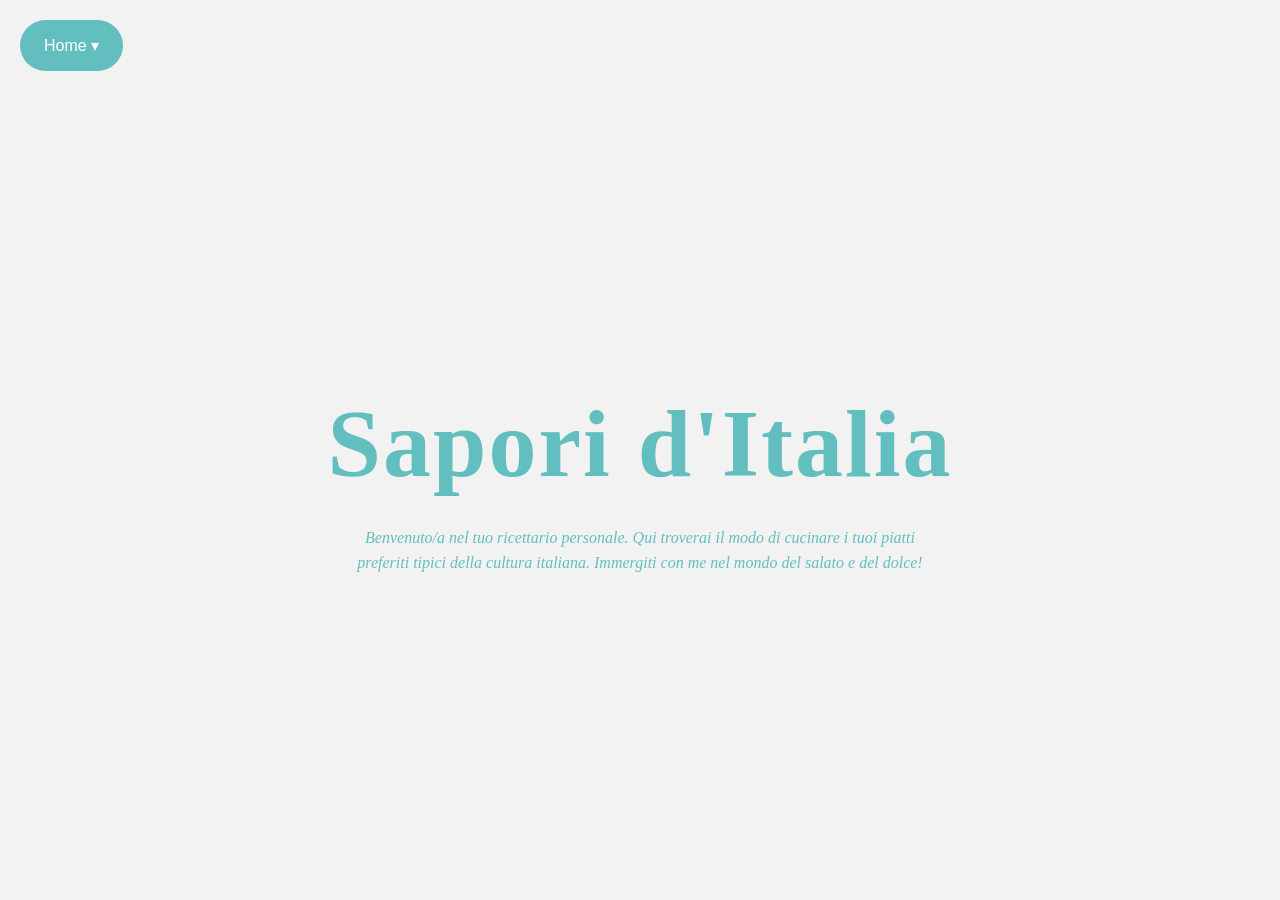
<file: index.html>
<!DOCTYPE html>
<html lang="it">
<head>
    <meta charset="UTF-8"> <meta name="viewport" content="width=device-width, initial-scale=1.0"> <title>L'Italia e i suoi sapori</title>
    <link rel="stylesheet" href="style.css"> </head>
<body>

    <div class="nav-container">
        <button class="dropbtn" onclick="toggleDropdown()">Home ▾</button>
        
        <div id="myDropdown" class="dropdown-content">
            <a href="index.html">Pagina Principale</a>
            <a href="salato.html">Ricette Salate</a>
            <a href="dolce.html">Ricette Dolci</a>
        </div>
    </div>

    <section class="hero">
        <h1>Sapori d'Italia</h1>
        <p class="description">
            Benvenuto/a nel tuo ricettario personale. Qui troverai il modo di cucinare i tuoi piatti preferiti tipici della cultura italiana.
            Immergiti con me nel mondo del salato e del dolce!
        </p>
    </section>

    <script>
        function toggleDropdown() {
            // Cerca l'elemento con ID "myDropdown" e gli aggiunge/toglie la classe "show"
            document.getElementById("myDropdown").classList.toggle("show");
        }
    </script>

</body>
</html>
</file>
<file: style.css>
/* 1. RESET: Toglie i margini predefiniti del browser per avere il controllo totale */
body, html {
    margin: 0;
    padding: 0;
    height: 100%;
    font-family: 'Georgia', serif; /* Font elegante e classico */
    background-color: #F2F2F2;    /* colore sfondo */
    color: #63BFBF;               /* Grigio scuro, meno aggressivo del nero */
}

/* 2. IL MENU (In alto a sinistra) */
.nav-container {
    position: absolute;
    top: 20px;
    left: 20px;
}

.dropbtn {
    background-color: #63BFBF; /*colore di "home" */
    color: white;
    padding: 16px 24px;
    font-size: 16px;
    border: none;
    cursor: pointer;
    border-radius: 50px;       /* Bordi arrotondati per l'estetica modern/soft */
    transition: 0.3s;
}

.dropbtn:hover {
    background-color: #019587; /* Si scurisce leggermente quando ci passi sopra */
}

/* 3. LA CASCATA (Nascosta di default) */
.dropdown-content {
    display: none;            /* Nasconde la lista */
    position: absolute;
    background-color: white;
    min-width: 160px;
    box-shadow: 0px 8px 16px rgba(0,0,0,0.1); /* Ombra leggera per dare profondità */
    border-radius: 8px;
    margin-top: 5px;
    z-index: 1;
}

/* Link dentro la cascata */
.dropdown-content a {
    color:#8C030E ;
    padding: 12px 16px;
    text-decoration: none;    /* Toglie la sottolineatura blu dei link */
    display: block;           /* Fa sì che ogni link occupi una riga intera */
}

.dropdown-content a:hover {
    background-color: #f1f1f1;
    border-radius: 8px;
}

/* Classe che JavaScript aggiunge per mostrare il menu */
.show { display: block; }

/* 4. LA HOME PAGE (Titolo e Descrizione) */
.hero {
    display: flex;
    flex-direction: column;
    justify-content: center;  /* Centra verticalmente */
    align-items: center;      /* Centra orizzontalmente */
    height: 100vh;            /* Occupa tutta l'altezza dello schermo */
    text-align: center;
}

h1 {
    font-size: 6rem;          /* Titolo molto grande */
    margin-bottom: 10px;
    letter-spacing: 2px;      /* Spazio tra le lettere per eleganza */
}

.description {
    max-width: 600px;         /* Impedisce alla descrizione di allargarsi troppo */
    line-height: 1.6;         /* Aumenta lo spazio tra le righe per la leggibilità */
    font-style: italic;
}


.content-page {
    max-width: 900px;          /* Limita larghezza per leggibilità */
    margin: 120px auto 60px auto; /* Centro orizzontalmente */
    padding: 40px 30px;        /* Spazio interno */
    background-color: white;   /* Sfondo bianco per staccare dal body */
    border-radius: 15px;       
    box-shadow: 0 10px 30px rgba(0,0,0,0.08); /* Effetto elegante */
    line-height: 1.8;
    font-size: 1.1rem;
    color: #333;
}
</file>
